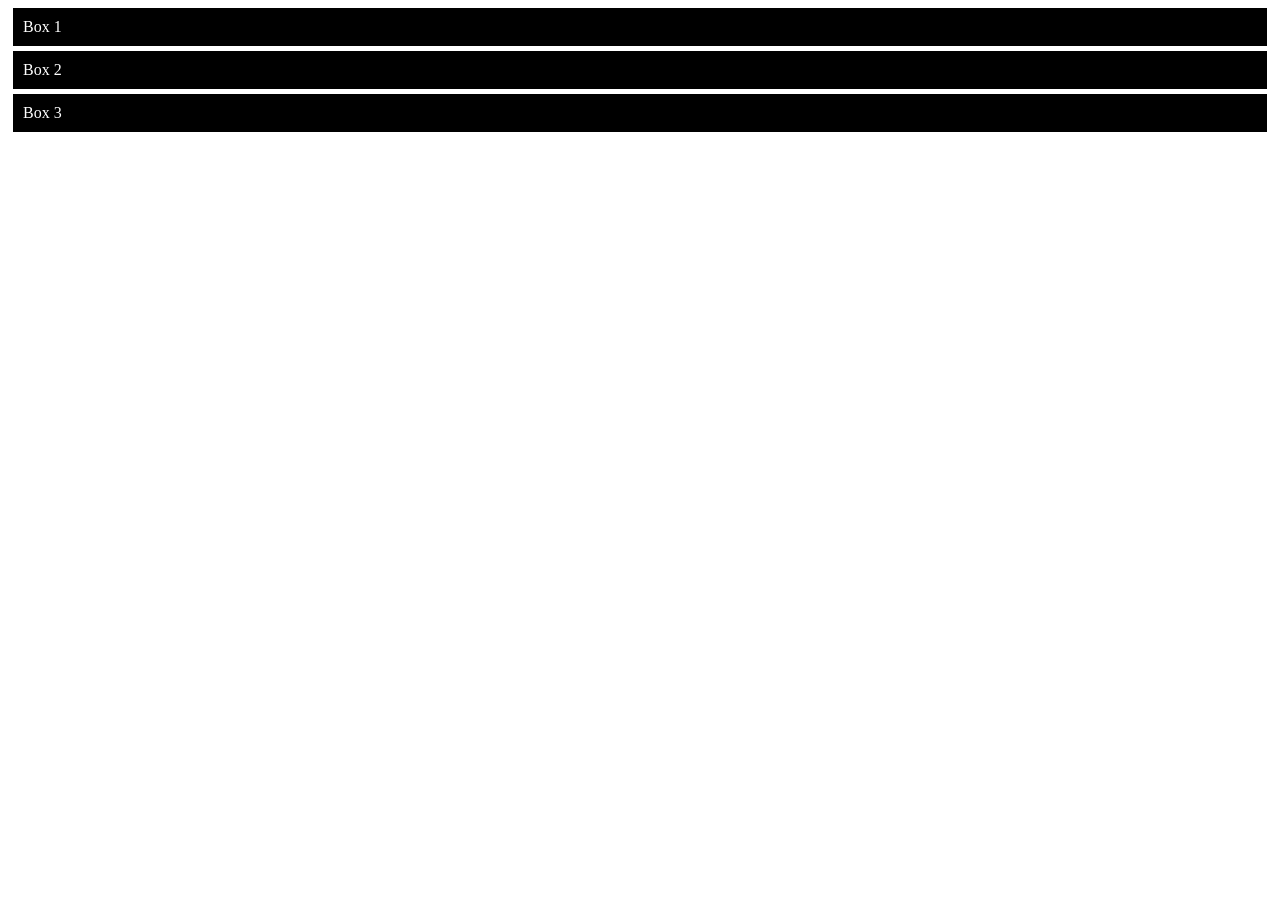
<file: hello.html>
<!DOCTYPE html>
<html lang="en">
<head>
    <meta charset="UTF-8">
    <meta name="viewport" content="width=device-width, initial-scale=1.0">
    <title>Document</title>
</head>
<body>
    <style>
        .box{
            background-color: black;
            color: white;
            padding: 10px;
            margin: 5px;
        }
    </style>
    <div class="box">Box 1</div>
    <div class="box">Box 2</div>
    <div class="box">Box 3</div>

    <script>
        let box = document.getElementsByClassName("box");

        for(let i =0 ; i<box.length ; i++){
            box[i].addEventListener("mouseover",()=>{
                box[i].style.color = "red"
            })
        }
    </script>
</body>
</html>
</file>
